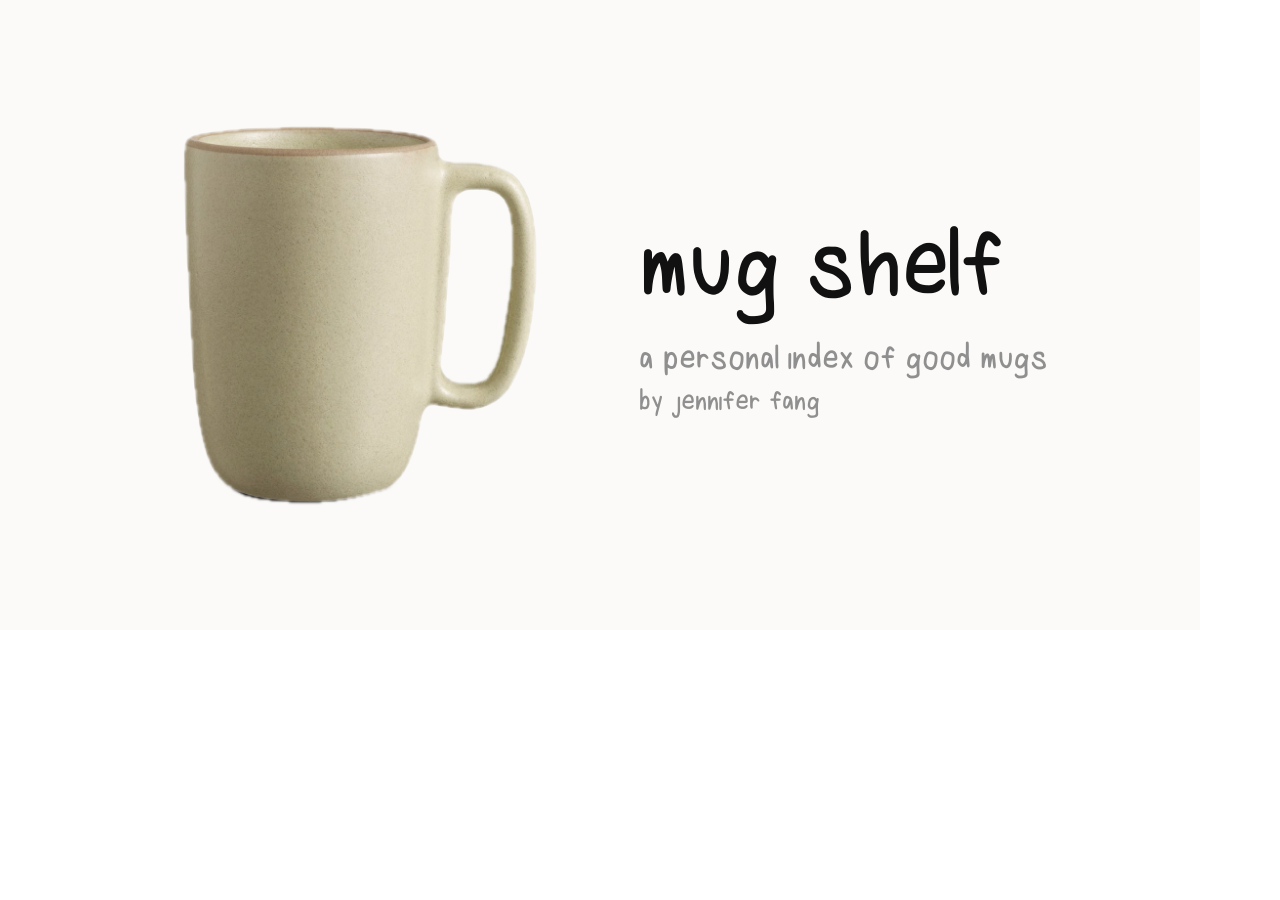
<file: og.html>
<!doctype html>
<html>
<head>
<meta charset="utf-8" />
<style>
  @font-face {
    font-family: "Hand of Jen";
    src: url("fonts/hand-of-jen.ttf") format("truetype");
  }
  * { margin: 0; box-sizing: border-box; }
  html, body { width: 1200px; height: 630px; }
  .card {
    width: 1200px;
    height: 630px;
    background: #fbfaf8;
    display: flex;
    align-items: center;
    justify-content: center;
    gap: 72px;
    font-family: "Hand of Jen", sans-serif;
    color: #111;
  }
  .card img { height: 440px; width: auto; object-fit: contain; }
  .title { font-size: 104px; line-height: 1; letter-spacing: -0.01em; }
  .sub { font-size: 36px; color: #8f8f8f; margin-top: 22px; }
  .by { font-size: 30px; color: #8f8f8f; margin-top: 10px; }
</style>
</head>
<body>
  <div class="card">
    <img src="cutouts/heath/large-mug.png" alt="Heath mug" />
    <div class="text">
      <div class="title">Mug&nbsp;Shelf</div>
      <div class="sub">a personal index of good mugs</div>
      <div class="by">by Jennifer Fang</div>
    </div>
  </div>
</body>
</html>
</file>
